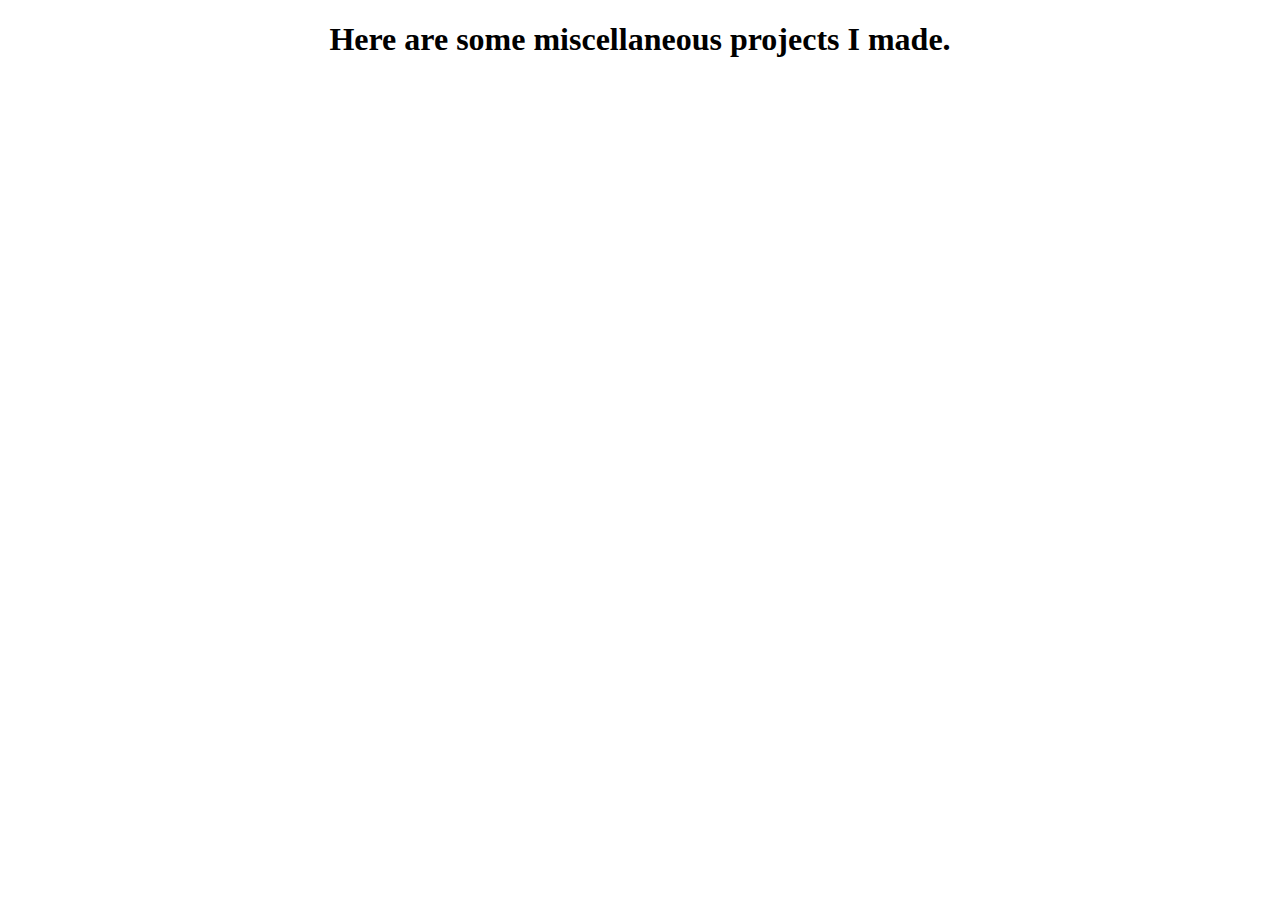
<file: index.html>
<!DOCTYPE html>
<html lang="=en">
  <head>
    <meta charset="utf-8" />
    <meta name="viewport" content="width=device-width, initial-scale=1.0" />
    <title>Coding Projects</title>
    <link href="styles.css" rel="stylesheet" />
  </head>
  <body>
    <main>
      <h1>Here are some miscellaneous projects I made.</h1>
    </main>
  </body>
</html>
</file>
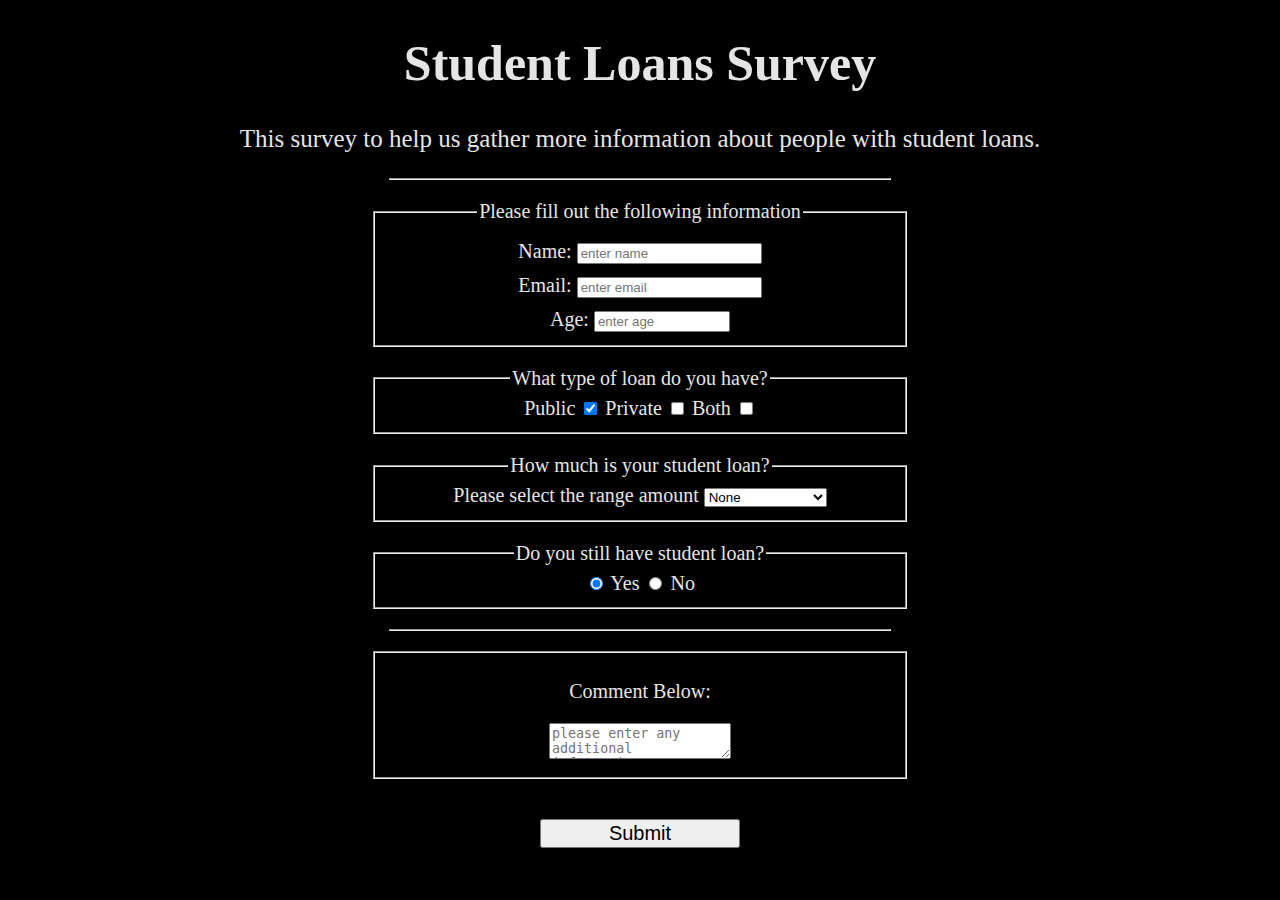
<file: survey.html>
<!DOCTYPE html>
<html lang="en">
  <head>
    <meta charset="UTF-8" />
    <meta name="viewport" content="width=device-width, initial-scale=1.0" />
    <link rel="stylesheet" href="survey.css" />
    <title>Student Loan Survey</title>
  </head>
  <body>
    <main>
      <h1 id="title">Student Loans Survey</h1>
      <p id="description">
        This survey to help us gather more information about people with student
        loans.
      </p>
      <hr />
      <form id="survey-form">
        <fieldset>
          <legend>Please fill out the following information</legend>
          <label id="name-label">
            Name:
            <input id="name" type="text" placeholder="enter name" required />
          </label>
          <label id="email-label">
            Email:
            <input id="email" type="email" placeholder="enter email" required />
          </label>
          <label id="number-label">
            Age:
            <input
              id="number"
              type="number"
              placeholder="enter age"
              min="18"
              max="120"
              required
          /></label>
        </fieldset>
        <fieldset>
          <legend>What type of loan do you have?</legend>
          <label
            >Public <input id="public" value="public" type="checkbox" checked
          /></label>
          <label
            >Private <input id="private" value="private" type="checkbox"
          /></label>
          <label>Both <input id="both" value="both" type="checkbox" /></label>
        </fieldset>
        <fieldset>
          <legend>How much is your student loan?</legend>
          <label
            >Please select the range amount
            <select id="dropdown">
              <option>None</option>
              <option>$1-$1000</option>
              <option>$2001-$5000</option>
              <option>$5001-$10000</option>
              <option>$10001-$20000</option>
              <option>$20001-$50000</option>
              <option>$50001-$100000</option>
              <option>Over $100000</option>
            </select>
          </label>
        </fieldset>
        <fieldset>
          <legend>Do you still have student loan?</legend>
          <label
            ><input name="status" value="yes" type="radio" checked /> Yes
          </label>
          <label><input name="status" value="no" type="radio" /> No </label>
        </fieldset>
        <hr />
        <fieldset>
          <p>Comment Below:</p>
          <label>
            <textarea
              placeholder="please enter any additional information"
            ></textarea>
          </label>
        </fieldset>
        <input id="submit" type="submit" />
      </form>
    </main>
  </body>
</html>
</file>
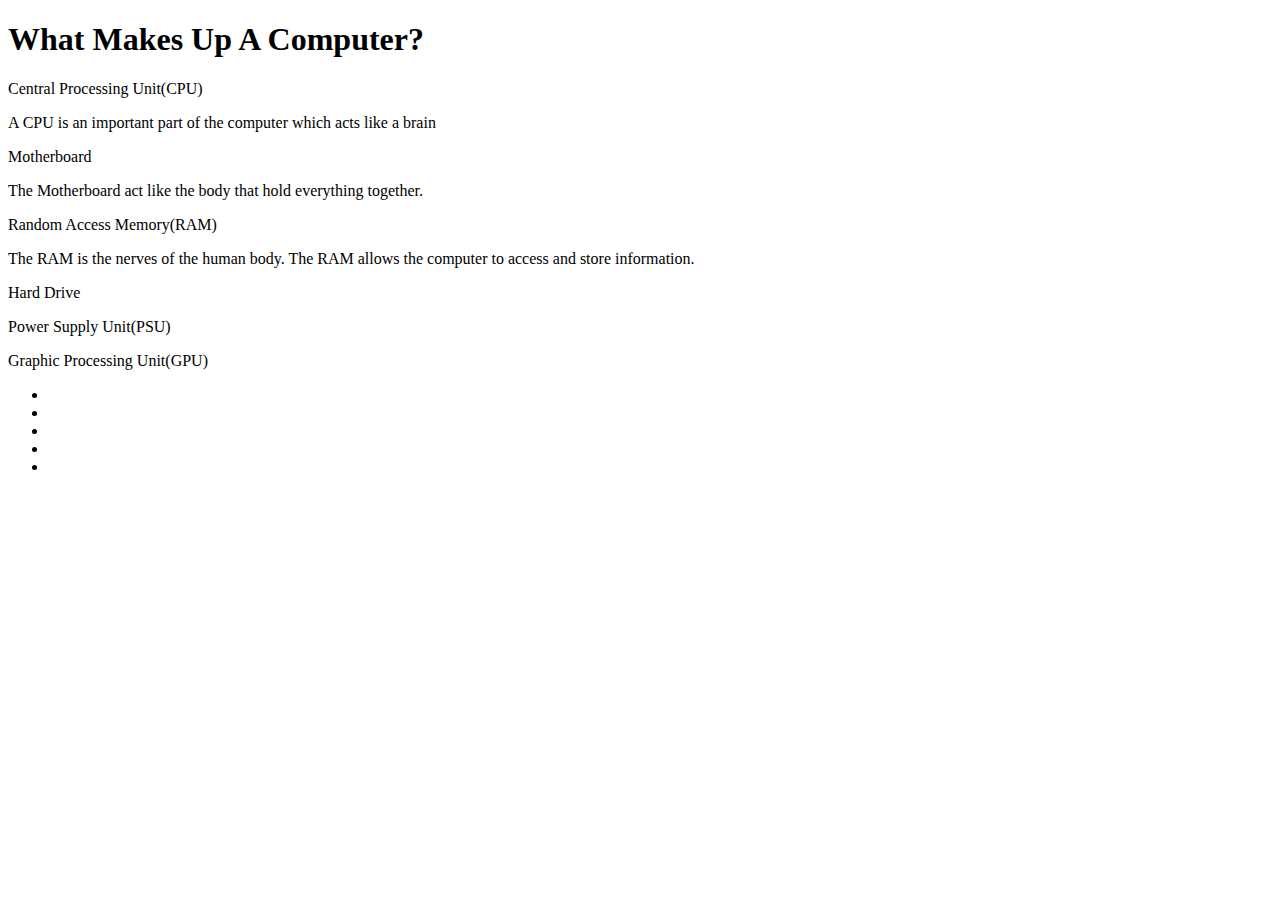
<file: techdoc.html>
<!DOCTYPE html>
<html lang="en">
  <head>
    <meta charset="UTF-8" />
    <meta name="viewport" content="width=device-width, initial-scale=1.0" />
    <title>Technical Document</title>
    <link rel="stylesheet" href="techdoc.css" />
  </head>
  <body>
    <main id="'main-doc">
      <h1 class="title">What Makes Up A Computer?</h1>
      <section class="main-section">
        <header>Central Processing Unit(CPU)</header>
        <p>
          A CPU is an important part of the computer which acts like a brain
        </p>
        <p></p>
      </section>
      <section class="main-section">
        <header>Motherboard</header>
        <p>The Motherboard act like the body that hold everything together.</p>
        <p></p>
      </section>
      <section class="main-section">
        <header>Random Access Memory(RAM)</header>
        <p>
          The RAM is the nerves of the human body. The RAM allows the computer
          to access and store information.
        </p>
        <p></p>
      </section>
      <section class="main-section">
        <header>Hard Drive</header>
        <p></p>
        <p></p>
      </section>
      <section class="main-section">
        <header>Power Supply Unit(PSU)</header>
        <p></p>
        <p></p>
      </section>
      <section class="main-section">
        <header>Graphic Processing Unit(GPU)</header>
        <p></p>
        <p></p>
      </section>
      <section class="nav">
        <nav></nav>
        <ul>
          <li></li>
          <li></li>
          <li></li>
          <li></li>
          <li></li>
        </ul>
      </section>
    </main>
  </body>
</html>
</file>
<file: styles.css>
body {
  text-align: center;
  margin: 0;
}
</file>
<file: survey.css>
body {
  background-color: #000000;
  color: #e5e5e5;
  text-align: center;
}

#name-label,
#email-label,
#age-label {
  display: block;
  margin-top: 10px;
  margin-bottom: 10px;
}

#title {
  font-size: 50px;
}

#description {
  font-size: 25px;
}

hr {
  width: 50vw;
  max-width: 500px;
}

fieldset {
  margin-top: 20px;
  margin-bottom: 20px;
  width: 50vw;
  max-width: 500px;
  margin-left: auto;
  margin-right: auto;
  font-size: 20px;
}

input[type='number'] {
  width: 10vw;
}

#submit {
  margin-top: 20px;
  width: 200px;
  font-size: 20px;
}
</file>
<file: techdoc.css>

</file>
